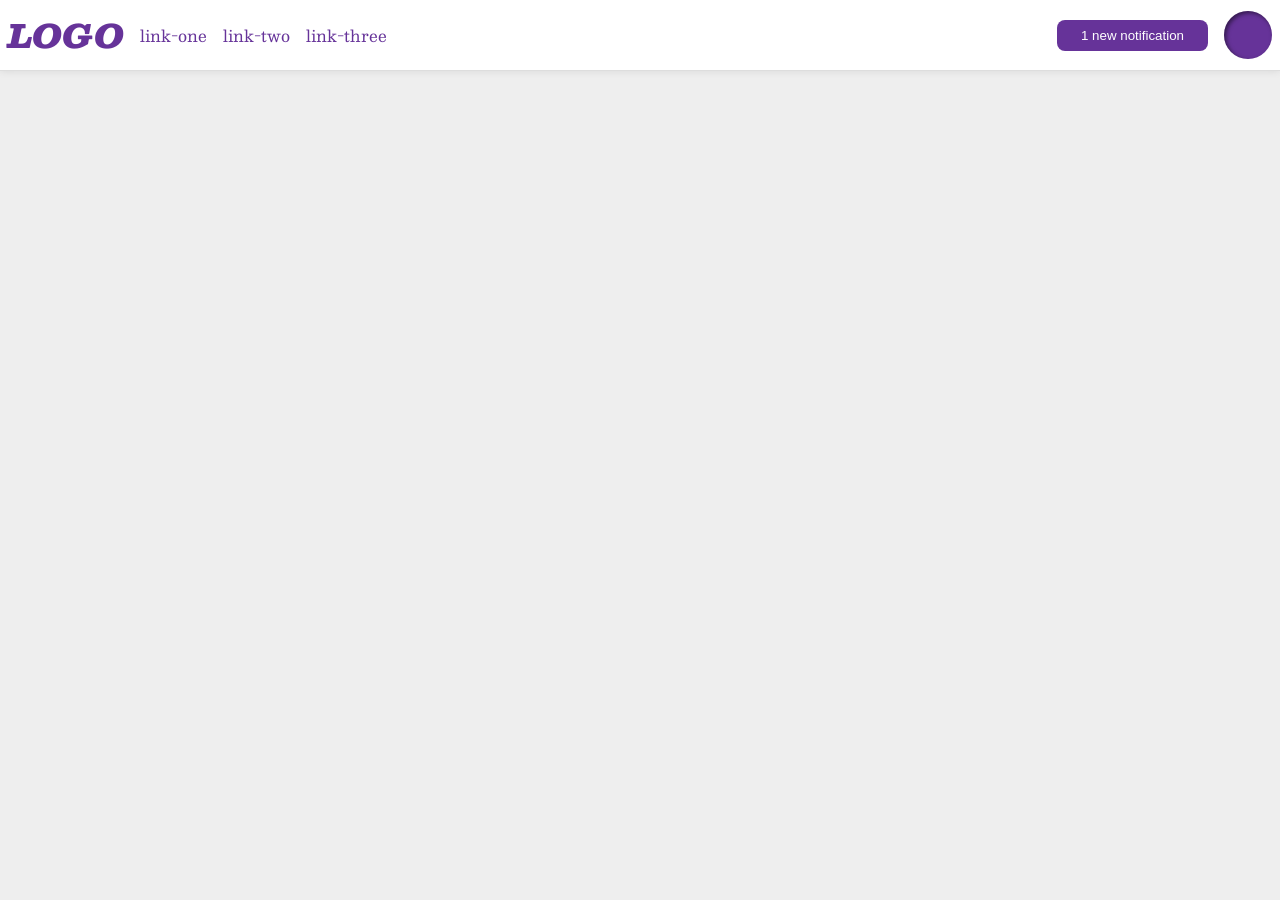
<file: flex/03-flex-header-2/index.html>
<!DOCTYPE html>
<html lang="en">

<head>
  <meta charset="UTF-8">
  <meta http-equiv="X-UA-Compatible" content="IE=edge">
  <meta name="viewport" content="width=device-width, initial-scale=1.0">
  <title>Flex Header 2</title>
  <link rel="stylesheet" href="style.css">
</head>

<body>
  <div class="header">
    <div class="left">
      <div class="logo">
        LOGO
      </div>
      <ul class="links">
        <li><a href="https://google.com">link-one</a></li>
        <li><a href="https://google.com">link-two</a></li>
        <li><a href="https://google.com">link-three</a></li>
      </ul>
    </div>
    <div class="right">
      <button class="notifications">
        1 new notification
      </button>
      <div class="profile-image"></div>
    </div>
  </div>
</body>

</html>
</file>
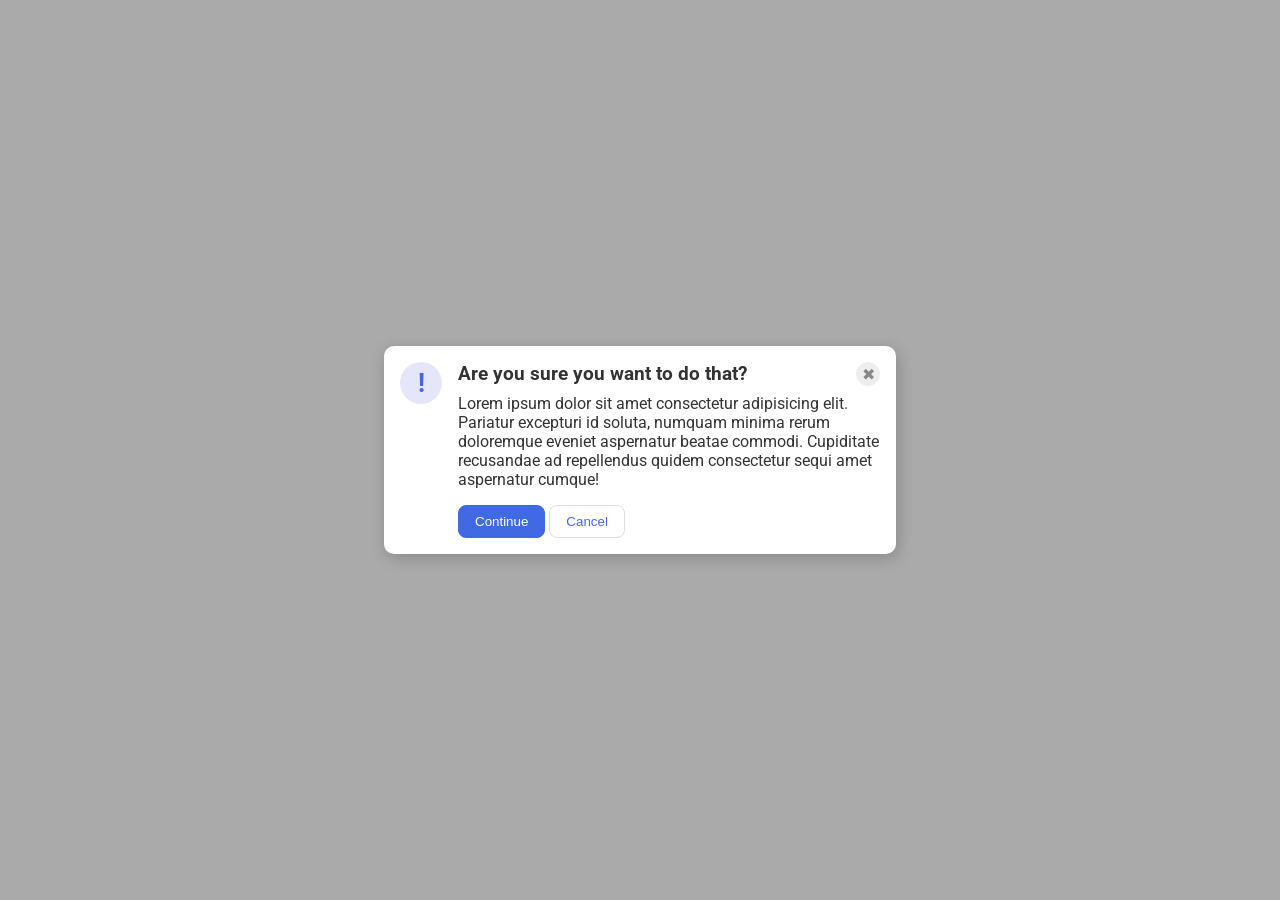
<file: flex/05-flex-modal/index.html>
<!DOCTYPE html>
<html lang="en">

<head>
  <meta charset="UTF-8">
  <meta http-equiv="X-UA-Compatible" content="IE=edge">
  <meta name="viewport" content="width=device-width, initial-scale=1.0">
  <link rel="stylesheet" href="style.css">
  <title>Modal</title>
</head>

<body>
  <div class="modal">
    <div class="icon">!</div>
    <div class="container">
      <div class="header">Are you sure you want to do that?
        <button class="close-button">✖</button>
      </div>
      <div class="text">Lorem ipsum dolor sit amet consectetur adipisicing elit. Pariatur excepturi id soluta, numquam
        minima rerum doloremque eveniet aspernatur beatae commodi. Cupiditate recusandae ad repellendus quidem
        consectetur
        sequi amet aspernatur cumque!</div>
      <button class="continue">Continue</button>
      <button class="cancel">Cancel</button>
    </div>
  </div>
</body>

</html>
</file>
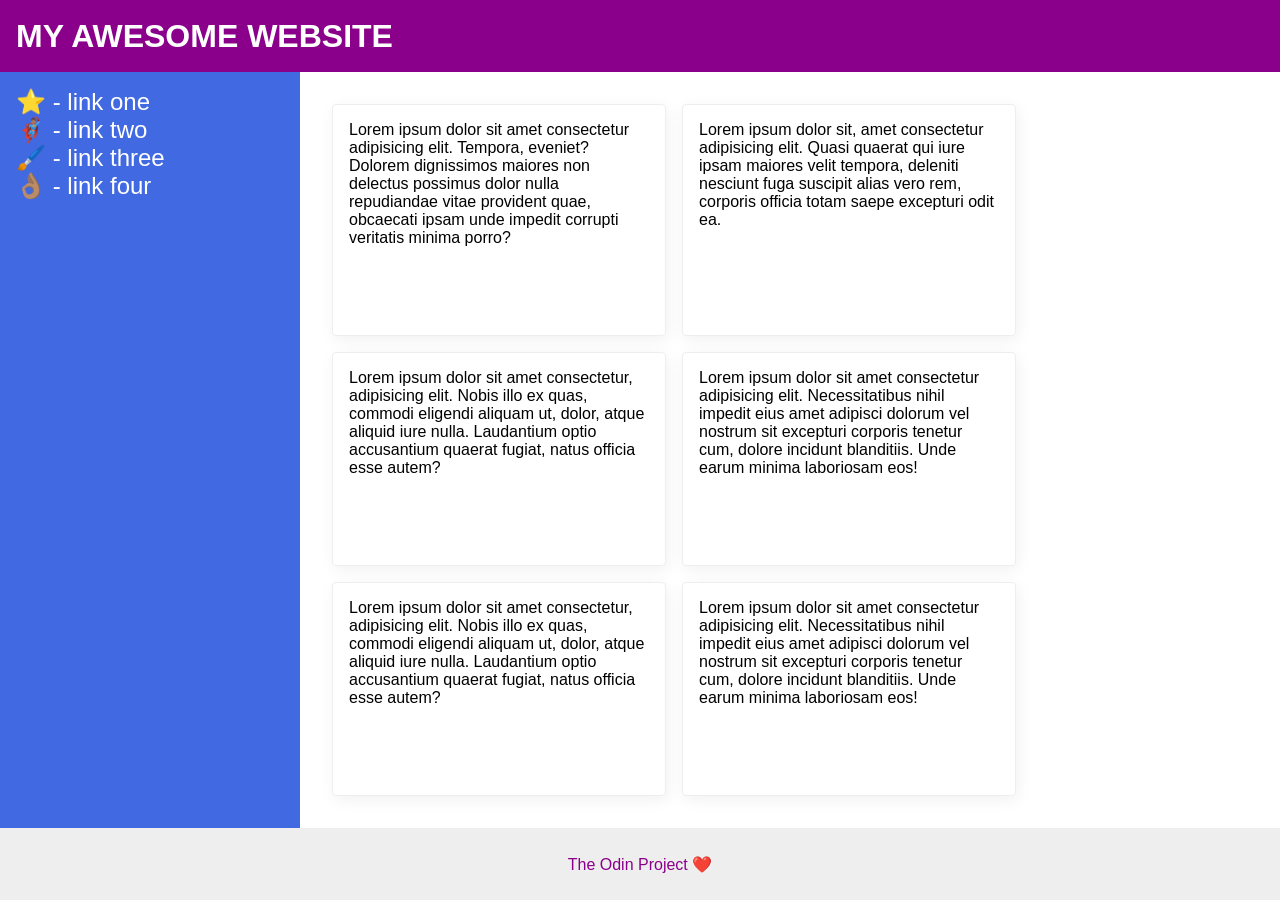
<file: flex/07-flex-layout-2/index.html>
<!DOCTYPE html>
<html lang="en">

<head>
  <meta charset="UTF-8">
  <meta http-equiv="X-UA-Compatible" content="IE=edge">
  <meta name="viewport" content="width=device-width, initial-scale=1.0">
  <title>The Holy Grail</title>
  <link rel="stylesheet" href="style.css">
</head>

<body>
  <div class="header">
    MY AWESOME WEBSITE
  </div>

  <div class="container">
    <div class="sidebar">
      <ul>
        <li><a href="#">⭐ - link one</a></li>
        <li><a href="#">🦸🏽‍♂️ - link two</a></li>
        <li><a href="#">🖌️ - link three</a></li>
        <li><a href="#">👌🏽 - link four</a></li>
      </ul>
    </div>
    <div class="card-container">
      <div class="card">Lorem ipsum dolor sit amet consectetur adipisicing elit. Tempora, eveniet? Dolorem dignissimos
        maiores non delectus possimus dolor nulla repudiandae vitae provident quae, obcaecati ipsam unde impedit
        corrupti veritatis minima porro?</div>
      <div class="card">Lorem ipsum dolor sit, amet consectetur adipisicing elit. Quasi quaerat qui iure ipsam maiores
        velit tempora, deleniti nesciunt fuga suscipit alias vero rem, corporis officia totam saepe excepturi odit ea.
      </div>
      <div class="card">Lorem ipsum dolor sit amet consectetur, adipisicing elit. Nobis illo ex quas, commodi eligendi
        aliquam ut, dolor, atque aliquid iure nulla. Laudantium optio accusantium quaerat fugiat, natus officia esse
        autem?</div>
      <div class="card">Lorem ipsum dolor sit amet consectetur adipisicing elit. Necessitatibus nihil impedit eius amet
        adipisci dolorum vel nostrum sit excepturi corporis tenetur cum, dolore incidunt blanditiis. Unde earum minima
        laboriosam eos!</div>
      <div class="card">Lorem ipsum dolor sit amet consectetur, adipisicing elit. Nobis illo ex quas, commodi eligendi
        aliquam ut, dolor, atque aliquid iure nulla. Laudantium optio accusantium quaerat fugiat, natus officia esse
        autem?</div>
      <div class="card">Lorem ipsum dolor sit amet consectetur adipisicing elit. Necessitatibus nihil impedit eius amet
        adipisci dolorum vel nostrum sit excepturi corporis tenetur cum, dolore incidunt blanditiis. Unde earum minima
        laboriosam eos!</div>
    </div>
  </div>
  <div class="footer">
    The Odin Project ❤️
  </div>
</body>

</html>
</file>
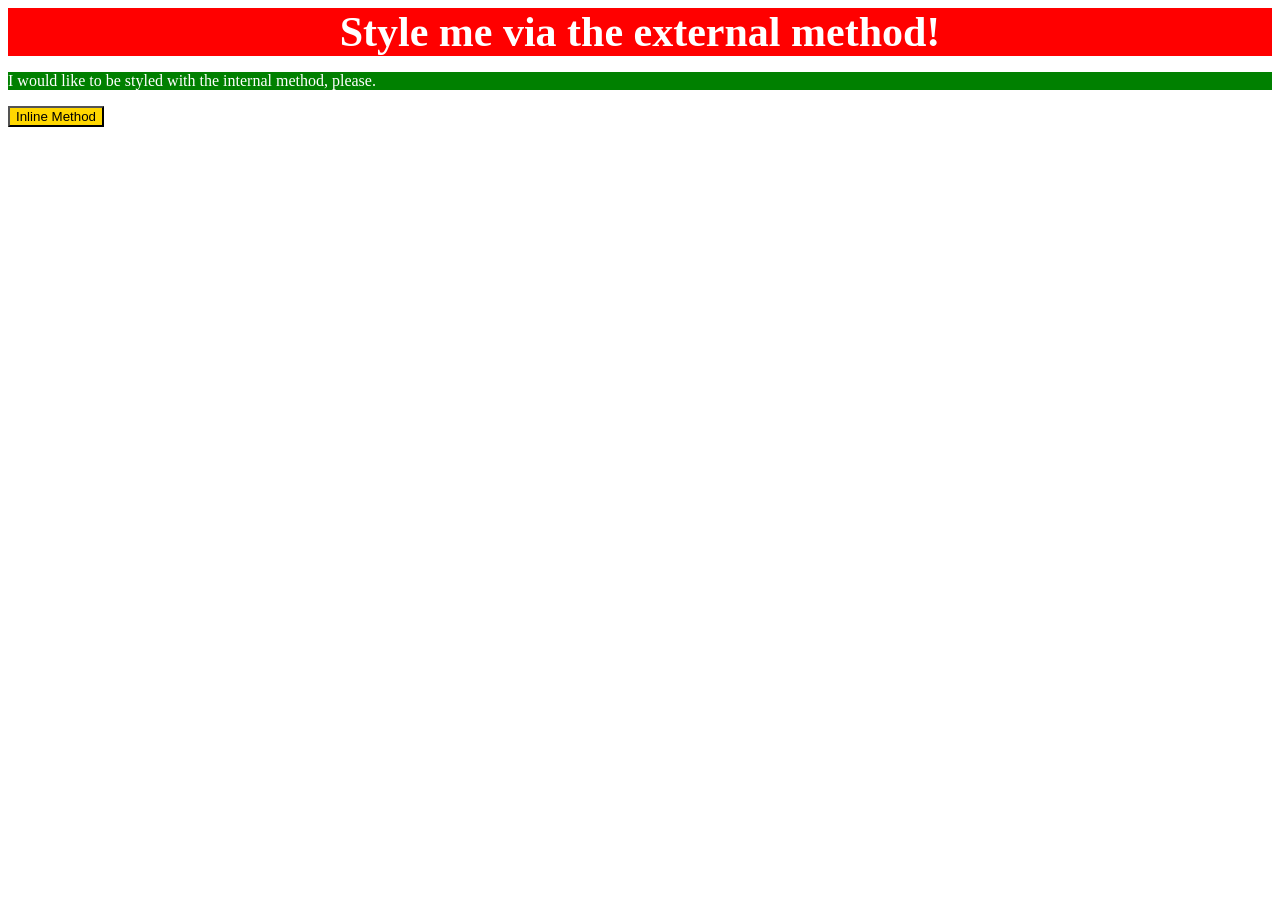
<file: foundations/01-css-methods/index.html>
<!DOCTYPE html>
<html lang="en">
  <head>
    <meta charset="UTF-8">
    <meta http-equiv="X-UA-Compatible" content="IE=edge">
    <meta name="viewport" content="width=device-width, initial-scale=1.0">
    <title>Methods for Adding CSS</title>
    <link rel = "stylesheet" href="styles.css">
    <style>
      p {
        color : white;
        background-color: green;
      }
    </style>
  </head>
  <body>
    <div>Style me via the external method!</div>
    <p>I would like to be styled with the internal method, please.</p>
    <button style="color : black; background-color: gold;">Inline Method</button>
  </body>
</html>
</file>
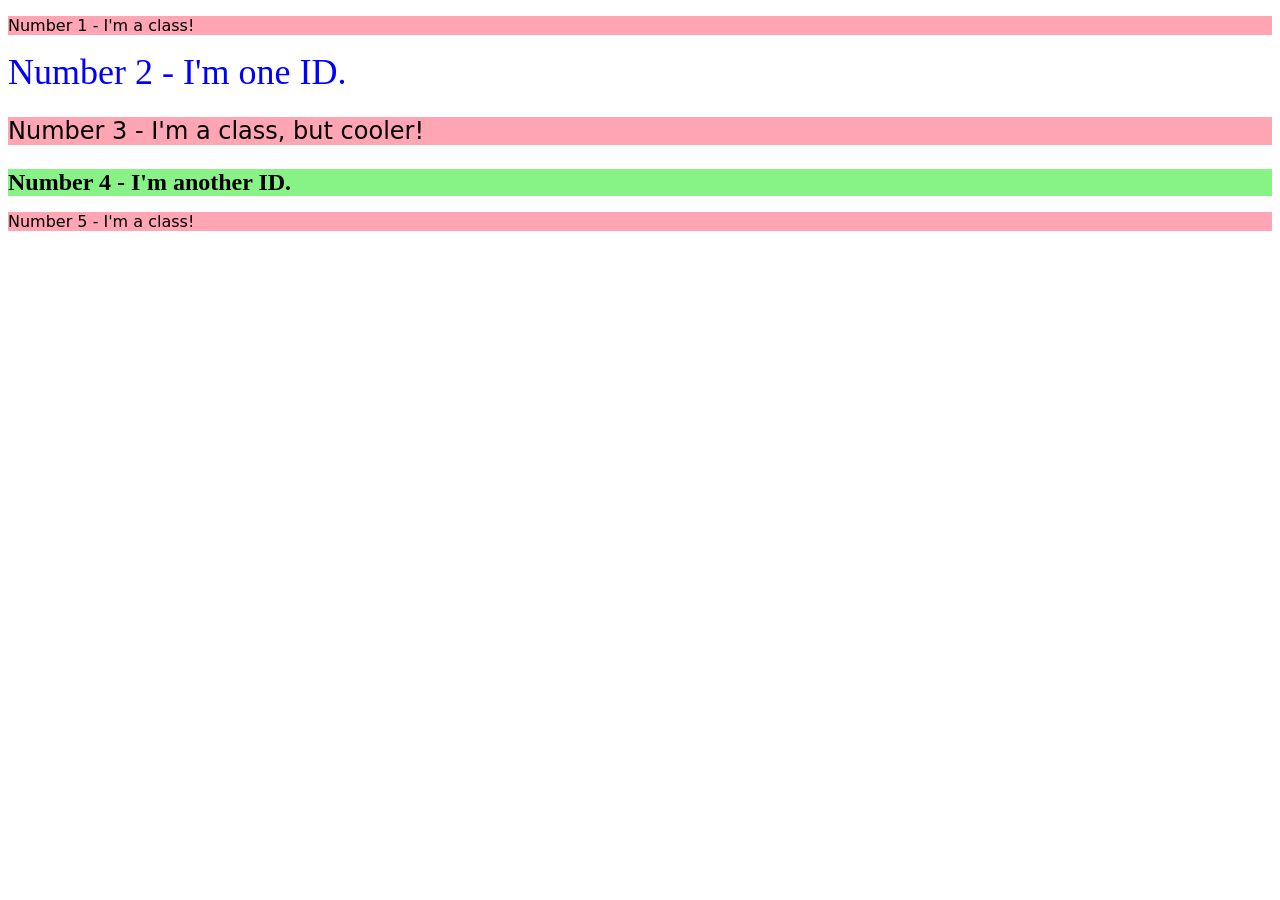
<file: foundations/02-class-id-selectors/index.html>
<!DOCTYPE html>
<html lang="en">
  <head>
    <meta charset="UTF-8">
    <meta http-equiv="X-UA-Compatible" content="IE=edge">
    <meta name="viewport" content="width=device-width, initial-scale=1.0">
    <title>Class and ID Selectors</title>
    <link rel="stylesheet" href="style.css">
  </head>
  <body>
    <p class="num">Number 1 - I'm a class!</p>
    <div id="num2">Number 2 - I'm one ID.</div>
    <p class="num num3">Number 3 - I'm a class, but cooler!</p>
    <div id="num4" class="num3">Number 4 - I'm another ID.</div>
    <p class="num">Number 5 - I'm a class!</p>
  </body>
</html>
</file>
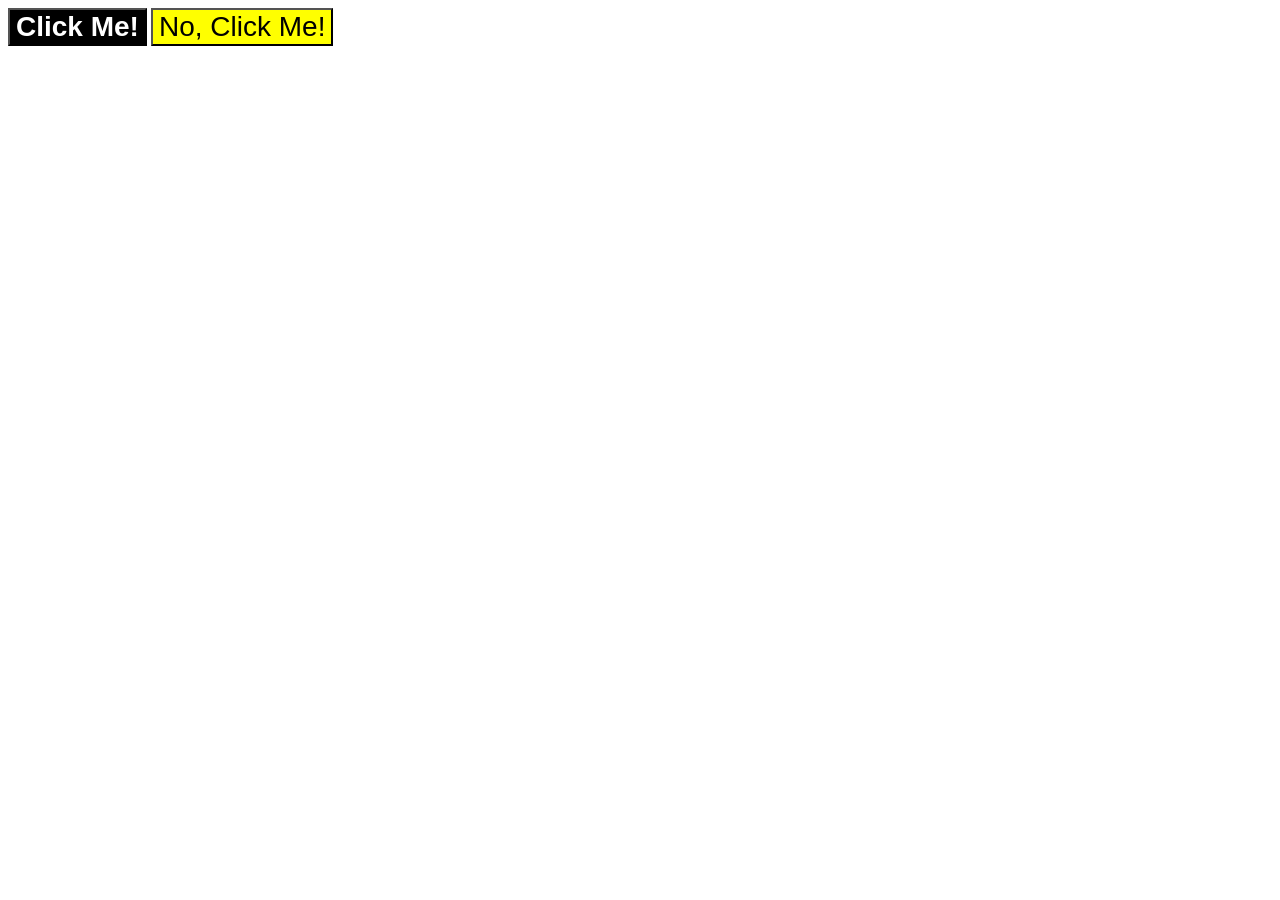
<file: foundations/03-grouping-selectors/index.html>
<!DOCTYPE html>
<html lang="en">
  <head>
    <meta charset="UTF-8">
    <meta http-equiv="X-UA-Compatible" content="IE=edge">
    <meta name="viewport" content="width=device-width, initial-scale=1.0">
    <title>Grouping Selectors</title>
    <link rel="stylesheet" href="style.css">
  </head>
  <body>
    <button class="one">Click Me!</button>
    <button class="two">No, Click Me!</button>
  </body>
</html>
</file>
<file: flex/03-flex-header-2/style.css>
/* this is some magical font-importing.  
you'll learn about it later. */
@import url('https://fonts.googleapis.com/css2?family=Besley:ital,wght@0,400;1,900&display=swap');

body {
  margin: 0;
  background: #eee;
  font-family: Besley, serif;
}

.header {
  background: white;
  border-bottom: 1px solid #ddd;
  box-shadow: 0 0 8px rgba(0,0,0,.1);
  display: flex;
  padding: 8px;
  justify-content: space-between;
}

.profile-image {
  background: rebeccapurple;
  box-shadow: inset 2px 2px 4px rgba(0,0,0,.5);
  border-radius: 50%;
  width: 48px;
  height: 48px;
}

.logo {
  color: rebeccapurple;
  font-size: 32px;
  font-weight: 900;
  font-style: italic;
}

button {
  border: none;
  border-radius: 8px;
  background: rebeccapurple;
  color: white;
  padding: 8px 24px;
}

a {
  /* this removes the line under our links */
  text-decoration: none;
  color: rebeccapurple;
}

.left, .right, ul{
  display: flex;
  gap: 16px;
  align-items: center;
}

ul {
  list-style-type: none;
  margin: 0;
  padding: 0;
}
</file>
<file: flex/05-flex-modal/style.css>
@import url('https://fonts.googleapis.com/css2?family=Roboto:wght@400;700&display=swap');

html, body {
  height: 100%;
}

body {
  font-family: Roboto, sans-serif;
  margin: 0;
  background: #aaa;
  color: #333;
  /* I'll give you this one for free lol */
  display: flex;
  align-items: center;
  justify-content: center;
}

.modal {
  background: white;
  width: 480px;
  border-radius: 10px;
  box-shadow: 2px 4px 16px rgba(0,0,0,.2);
  display: flex;
  gap: 16px;
  padding: 16px;
}

.icon {
  color: royalblue;
  font-size: 26px;
  font-weight: 700;
  background: lavender;
  width: 42px;
  height: 42px;
  border-radius: 50%;
  display: flex;
  align-items: center;
  justify-content: center;
}

.close-button {
  background: #eee;
  border-radius: 50%;
  color: #888;
  font-weight: 400;
  font-size: 16px;
  height: 24px;
  width: 24px;
  display: flex;
  align-items: center;
  justify-content: center;
  border: 1px solid #eee;
  padding: 0;
}

button {
  cursor: pointer;
  padding: 8px 16px;
  border-radius: 8px;
}

button.continue {
  background: royalblue;
  border: 1px solid royalblue;
  color: white;
}

button.cancel {
  background: white;
  border: 1px solid #ddd;
  color: royalblue;
}

.icon{
  flex-shrink: 0;
}

.header{
  font-size: larger;
  font-weight: bold;
  display: flex;
  justify-content: space-between;
  margin-bottom: 8px;
}

.text{
  margin-bottom: 16px;
}
</file>
<file: flex/07-flex-layout-2/style.css>
body {
  font-family: -apple-system, BlinkMacSystemFont, 'Segoe UI', Roboto, Oxygen, Ubuntu, Cantarell, 'Open Sans', 'Helvetica Neue', sans-serif;
  margin: 0;
  min-height: 100vh;
}

.header {
  height: 72px;
  background: darkmagenta;
  color: white;
}

.footer {
  height: 72px;
  background: #eee;
  color: darkmagenta;
}

.sidebar {
  width: 300px;
  background: royalblue;
  box-sizing: border-box;
}

.card {
  border: 1px solid #eee;
  box-shadow: 2px 4px 16px rgba(0,0,0,.06);
  border-radius: 4px;
}

body{
  display: flex;
  flex-direction: column;
}

.header{
  display: flex;
  font-size: 32px;
  font-weight: 900;
  padding-left: 16px;
  align-items: center;
}

ul{
  margin: 0;
  padding: 0;
  list-style: none;
}

.container{
  display: flex;
  flex: 1;
}

.footer{
  display: flex;
  justify-content: center;
  align-items: center;
}

a{
  text-decoration: none;
  color: white;
  font-size: 24px;
}

.sidebar{
  flex-shrink: 0;
  padding: 16px;
}

.card-container{
  display: flex;
  flex-wrap: wrap;
  padding: 32px;
  gap: 16px;
}

.card{
  flex-basis: 300px;
  padding: 16px;
}
</file>
<file: foundations/01-css-methods/styles.css>
div {
    color: white;
    background-color: red;
    font-size: 42px;
    text-align: center;
    font-weight: 600;
}
</file>
<file: foundations/02-class-id-selectors/style.css>
.num {
    background-color: rgb(255, 165, 180);
    font-family: "Verdana", "DejaVu Sans", sans-serif;
}

#num2 {
    color: blue;
    font-size: 36px;
}

.num3 {
    font-size: 24px;
}

#num4 {
    background-color: rgba(40, 233, 40, 0.555);
    font-weight: bold;
}
</file>
<file: foundations/03-grouping-selectors/style.css>
.one, .two {
    font-size: 28px;
    font-family: Helvetica, 'Times New Roman', sans-serif;
}

.one {
    background-color: black;
    color: white;
    font-weight: bold;
}

.two {
    background-color: yellow;
}
</file>
